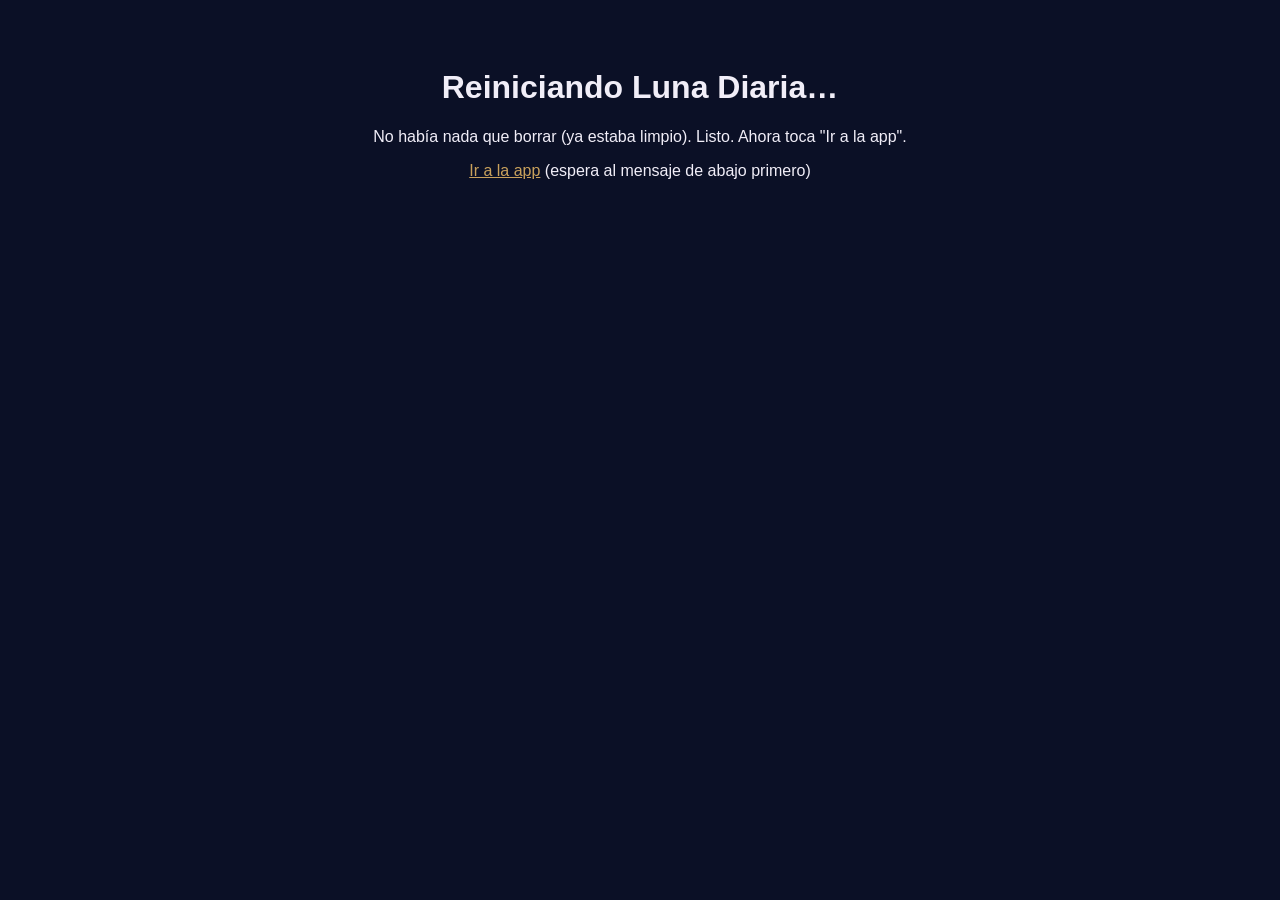
<file: reset.html>
<!DOCTYPE html>
<html lang="es">
<head>
<meta charset="UTF-8" />
<meta name="viewport" content="width=device-width, initial-scale=1" />
<title>Reset Luna Diaria</title>
<style>
  body { font-family: sans-serif; background: #0b1026; color: #f1eef8; padding: 40px 24px; text-align: center; }
  a { color: #c9a15c; }
</style>
</head>
<body>
<h1>Reiniciando Luna Diaria…</h1>
<p id="status">Borrando caché y service worker de esta app (solo esta, no afecta tus otras PWAs)…</p>
<p><a href="./index.html">Ir a la app</a> (espera al mensaje de abajo primero)</p>

<script>
async function reset() {
  const status = document.getElementById('status');
  let log = [];

  // Solo desregistra service workers cuyo scope pertenece a /luna-app/
  const regs = await navigator.serviceWorker.getRegistrations();
  for (const reg of regs) {
    if (reg.scope.includes('/luna-app/')) {
      await reg.unregister();
      log.push('Service worker de luna-app eliminado.');
    }
  }

  // Solo borra caches cuyo nombre empiece con "luna-diaria"
  const keys = await caches.keys();
  for (const key of keys) {
    if (key.startsWith('luna-diaria')) {
      await caches.delete(key);
      log.push(`Caché "${key}" eliminada.`);
    }
  }

  if (log.length === 0) {
    log.push('No había nada que borrar (ya estaba limpio).');
  }

  status.textContent = log.join(' ') + ' Listo. Ahora toca "Ir a la app".';
}

reset().catch(err => {
  document.getElementById('status').textContent = 'Error: ' + err.message;
});
</script>
</body>
</html>
</file>
